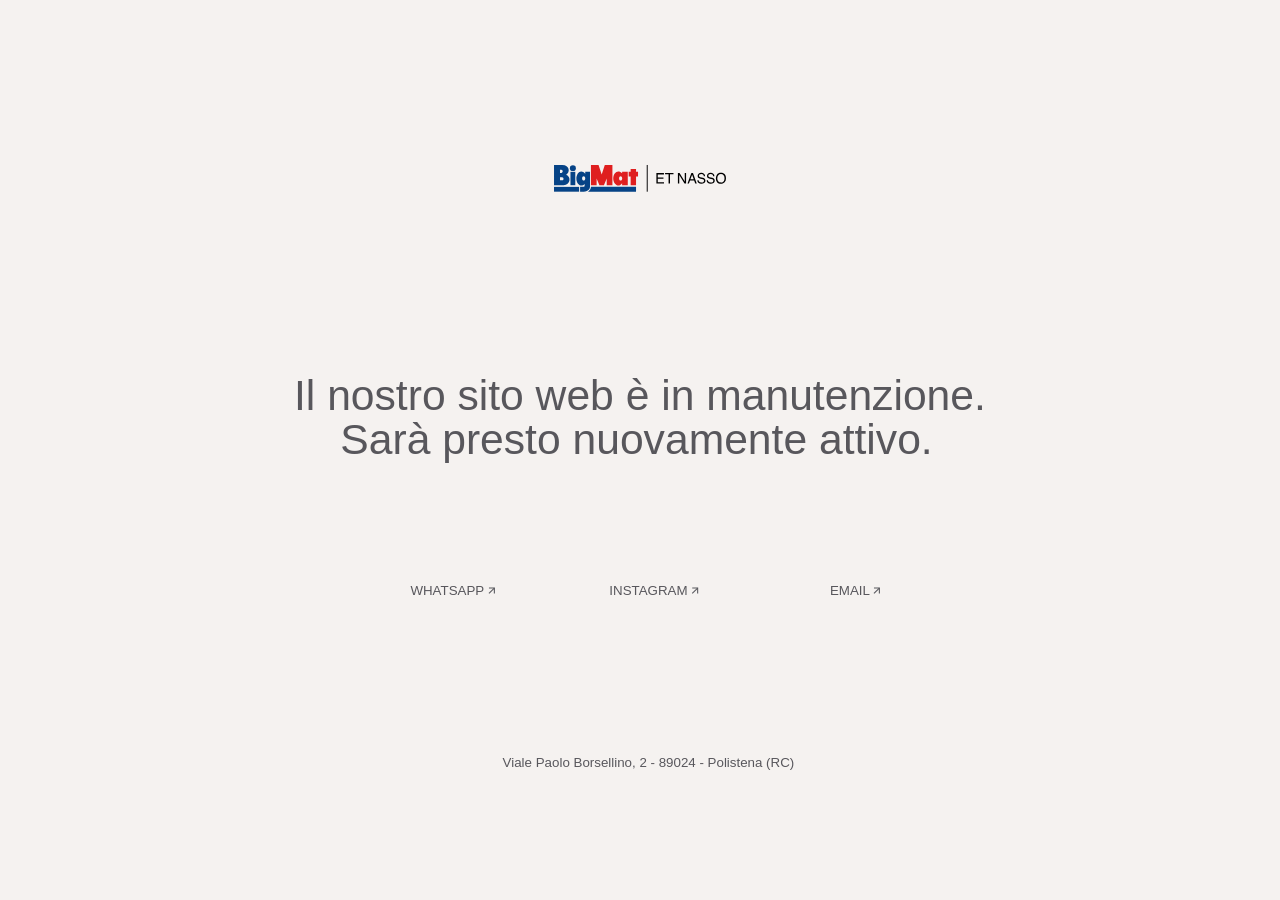
<file: temporary-site/index.html>
<!doctype html>
<html lang="it">
  <head>
    <meta charset="utf-8">
    <meta name="viewport" content="width=device-width, initial-scale=1">
    <meta name="description" content="Il sito BigMat ET Nasso è temporaneamente in manutenzione.">
    <title>BigMat ET Nasso | Manutenzione</title>
    <link rel="icon" href="assets/Favicon_BM.svg" type="image/svg+xml">
    <link rel="stylesheet" href="style.css">
  </head>
  <body>
    <main class="maintenance-page">
      <picture>
        <source media="(max-width: 800px)" srcset="assets/Manutenzione_mobile.svg">
        <img src="assets/Manutenzione.svg" alt="Il nostro sito web è in manutenzione. Sarà presto nuovamente attivo.">
      </picture>
      <a class="svg-link svg-link-whatsapp" href="https://wa.me/390966941019" aria-label="Contattaci su WhatsApp"></a>
      <a class="svg-link svg-link-instagram" href="https://www.instagram.com/bigmat_etnasso/" target="_blank" rel="noopener noreferrer" aria-label="Seguici su Instagram"></a>
      <a class="svg-link svg-link-email" href="mailto:amministrazione.etnsrl@bigmat.it" aria-label="Scrivici via email"></a>
    </main>
  </body>
</html>
</file>
<file: temporary-site/style.css>
html, body { width: 100%; height: 100%; margin: 0; overflow: hidden; }
body { background: #f5f2f0; }
.maintenance-page { position: relative; width: 100vw; height: 100vh; overflow: hidden; }
.maintenance-page picture, .maintenance-page img { display: block; width: 100vw; height: 100vh; }
.maintenance-page img { object-fit: fill; }
.svg-link { position: absolute; z-index: 2; display: block; height: 5%; }
.svg-link:focus-visible { outline: 2px solid #df1f1f; outline-offset: 4px; }
.svg-link-whatsapp { top: 67.5%; left: 29.5%; width: 12%; }
.svg-link-instagram { top: 67.5%; left: 46.5%; width: 12%; }
.svg-link-email { top: 67.5%; left: 63.5%; width: 9%; }
@media (max-width: 800px) {
  .svg-link-whatsapp { top: 59%; left: 35%; width: 31%; }
  .svg-link-instagram { top: 65%; left: 35%; width: 31%; }
  .svg-link-email { top: 70.5%; left: 35%; width: 31%; }
}
</file>
